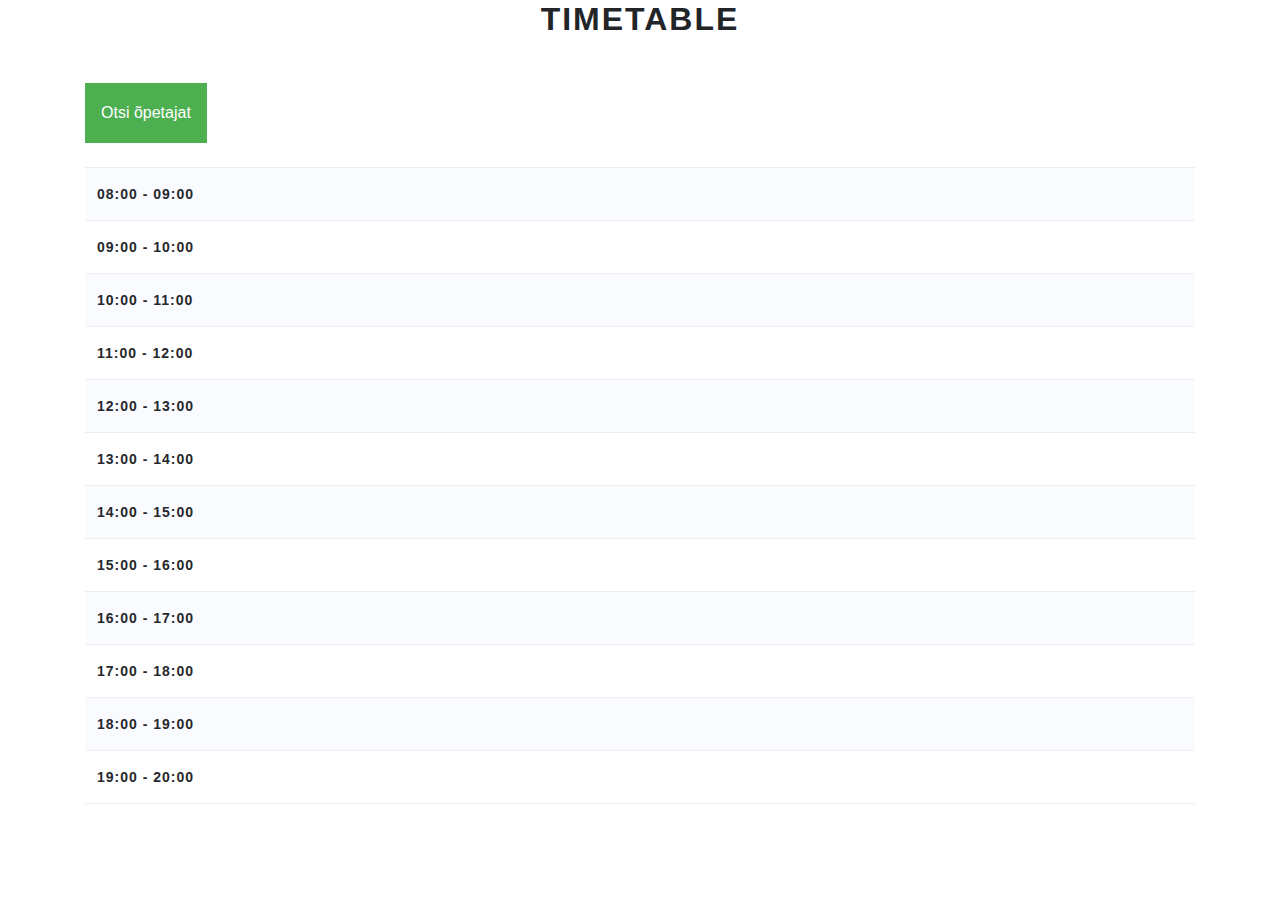
<file: index.html>
<!DOCTYPE html>
<html lang="en">
<head>
    <meta charset="UTF-8">
    <meta name="viewport" content="width=device-width, initial-scale=1.0">
    <meta http-equiv="X-UA-Compatible" content="ie=edge">
    <!-- bootstrap css -->
    <link rel="stylesheet" href="https://stackpath.bootstrapcdn.com/bootstrap/4.4.1/css/bootstrap.min.css"
          integrity="sha384-Vkoo8x4CGsO3+Hhxv8T/Q5PaXtkKtu6ug5TOeNV6gBiFeWPGFN9MuhOf23Q9Ifjh" crossorigin="anonymous">
    <!-- bootstrap css end -->
    <!-- local style -->
    <link href="style.css" rel="stylesheet">
    <title>Tunniplaan</title>
</head>
<body>
<div class="container">
    <!-- time-table -->
    <div class="content">
        <div class="container">
            <div class="row">
                <div class="col-xl-12 col-lg-12 col-md-12 col-sm-12 col-12 text-center mb30">
                    <h2>TIMETABLE</h2>
                </div>
                <div class="dropdown">
                    <button class="dropbtn" onclick="myFunction()">Otsi õpetajat</button>
                    <div class="dropdown-content" id="myDropdown">
                        <input id="myInput" onkeyup="filterFunction()" placeholder="Search.." type="text">
                        <a id="btn" onclick="Andmed()">Abel, Vallo</a>
                        <a id="btn1" onclick="Andmed1()">Aidnik, Tiina</a>
                        <a id="btn2" onclick="Andmed2()">Ainsalu, Margus</a>
                        <a id="btn3" onclick="Andmed3()">Alberg, Hille</a>
                        <a id="btn4" onclick="Andmed4()">Albre, Liivi</a>
                        <a id="btn5" onclick="Andmed5()">Aruoja, Aime</a>
                        <a id="btn6" onclick="Andmed6()">Arus, Lembit</a>
                        <a id="btn7" onclick="Andmed7()">Asso, Risto</a>
                        <a id="btn8" onclick="Andmed8()">Bergmann, Marju</a>
                        <a id="btn9" onclick="Andmed9()">Eero, Sille</a>
                        <a id="btn10" onclick="Andmed_1()">Esnar, Helina</a>
                        <a id="btn11" onclick="Andmed_2()">Friedrichson, Tiina</a>
                        <a id="btn12" onclick="Andmed_3()">Hint, Oskar</a>
                        <a id="btn13" onclick="Andmed_4()">Ild, Malle</a>

                    </div>
                </div>
                <div class="table-responsive">
                    <table class="timetable table table-striped ">
                        <thead>
                        <tr class="text-center">
                            <th scope="col"></th>
                            <th id="e" scope="col"></th>
                            <th id="t" scope="col"></th>
                            <th id="k" scope="col"></th>
                            <th id="n" scope="col"></th>
                            <th id="r" scope="col"></th>
                            <th id="l" scope="col"></th>
                            <th id="p" scope="col"></th>
                        </tr>
                        </thead>
                        <tbody>
                        <tr class="tund-2">
                            <th scope="row">08:00 - 09:00</th>
                            <td class="e"></td>
                            <td class="t"></td>
                            <td class="k"></td>
                            <td class="n"></td>
                            <td class="r"></td>
                            <td class="l"></td>
                            <td class="p"></td>
                        </tr>
                        <tr class="tund-2">
                            <th scope="row">09:00 - 10:00</th>
                            <td class="e"></td>
                            <td class="t"></td>
                            <td class="k"></td>
                            <td class="n"></td>
                            <td class="r"></td>
                            <td class="l"></td>
                            <td class="p"></td>
                        </tr>
                        <tr class="tund-3">
                            <th scope="row">10:00 - 11:00</th>
                            <td class="e"></td>
                            <td class="t"></td>
                            <td class="k"></td>
                            <td class="n"></td>
                            <td class="r"></td>
                            <td class="l"></td>
                            <td class="p"></td>
                        </tr>
                        <tr class="tund-3">
                            <th scope="row">11:00 - 12:00</th>
                            <td class="e"></td>
                            <td class="t"></td>
                            <td class="k"></td>
                            <td class="n"></td>
                            <td class="r"></td>
                            <td class="l"></td>
                            <td class="p"></td>
                        </tr>
                        <tr class="tund-4">
                            <th scope="row">12:00 - 13:00</th>
                            <td class="e"></td>
                            <td class="t"></td>
                            <td class="k"></td>
                            <td class="n"></td>
                            <td class="r"></td>
                            <td class="l"></td>
                            <td class="p"></td>
                        </tr>
                        <tr class="tund-4">
                            <th scope="row">13:00 - 14:00</th>
                            <td class="e"></td>
                            <td class="t"></td>
                            <td class="k"></td>
                            <td class="n"></td>
                            <td class="r"></td>
                            <td class="l"></td>
                            <td class="p"></td>
                        </tr>
                        <tr class="tund-5">
                            <th scope="row">14:00 - 15:00</th>
                            <td class="e"></td>
                            <td class="t"></td>
                            <td class="k"></td>
                            <td class="n"></td>
                            <td class="r"></td>
                            <td class="l"></td>
                            <td class="p"></td>
                        </tr>
                        <tr class="tund-5">
                            <th scope="row">15:00 - 16:00</th>
                            <td class="e"></td>
                            <td class="t"></td>
                            <td class="k"></td>
                            <td class="n"></td>
                            <td class="r"></td>
                            <td class="l"></td>
                            <td class="p"></td>
                        </tr>
                        <tr class="tund-6">
                            <th scope="row">16:00 - 17:00</th>
                            <td class="e"></td>
                            <td class="t"></td>
                            <td class="k"></td>
                            <td class="n"></td>
                            <td class="r"></td>
                            <td class="l"></td>
                            <td class="p"></td>
                        </tr>
                        <tr class="tund-6">
                            <th scope="row">17:00 - 18:00</th>
                            <td class="e"></td>
                            <td class="t"></td>
                            <td class="k"></td>
                            <td class="n"></td>
                            <td class="r"></td>
                            <td class="l"></td>
                            <td class="p"></td>
                        </tr>
                        <tr class="tund-7">
                            <th scope="row">18:00 - 19:00</th>
                            <td class="e"></td>
                            <td class="t"></td>
                            <td class="k"></td>
                            <td class="n"></td>
                            <td class="r"></td>
                            <td class="l"></td>
                            <td class="p"></td>
                        </tr>
                        <tr class="tund-7">
                            <th scope="row">19:00 - 20:00</th>
                            <td class="e"></td>
                            <td class="t"></td>
                            <td class="k"></td>
                            <td class="n"></td>
                            <td class="r"></td>
                            <td class="l"></td>
                            <td class="p"></td>
                        </tr>
                        </tbody>
                    </table>
                </div>
                <!-- timetable -->
            </div>
        </div>
    </div>
    <!-- /.time-table -->
</div>

<!-- bootstrap scripts -->
<script src="https://code.jquery.com/jquery-3.4.1.slim.min.js" integrity="sha384-J6qa4849blE2+poT4WnyKhv5vZF5SrPo0iEjwBvKU7imGFAV0wwj1yYfoRSJoZ+n" crossorigin="anonymous"></script>
<script src="https://cdn.jsdelivr.net/npm/popper.js@1.16.0/dist/umd/popper.min.js" integrity="sha384-Q6E9RHvbIyZFJoft+2mJbHaEWldlvI9IOYy5n3zV9zzTtmI3UksdQRVvoxMfooAo" crossorigin="anonymous"></script>
<script src="https://stackpath.bootstrapcdn.com/bootstrap/4.4.1/js/bootstrap.min.js" integrity="sha384-wfSDF2E50Y2D1uUdj0O3uMBJnjuUD4Ih7YwaYd1iqfktj0Uod8GCExl3Og8ifwB6" crossorigin="anonymous"></script>
<!-- local scripts -->
<script src="OtsiOpetajatBtn.js"></script>
<script src="Tunniplaan.js"></script>
<script src="KasutajaLiides.js"></script>
<script src="app.js"></script>
</body>
</html>
</file>
<file: style.css>
body {
    -webkit-font-smoothing: antialiased;
    text-rendering: optimizeLegibility;
    font-family: 'Roboto', sans-serif;
    letter-spacing: 0px;
    font-size: 16px;
    color: #94999e;
    font-weight: 400;
    line-height: 28px;
}

h1, h2, h3, h4, h5, h6 {
    color: #222528;
    margin: 0px 0px 15px 0px;
    font-family: 'Oswald', sans-serif;
    font-weight: 700;
    line-height: 1;
    text-transform: uppercase;
    letter-spacing: 2px;
}

h1 {
    font-size: 36px;
}

h2 {
    font-size: 32px;
    line-height: 38px;
}

h3 {
    font-size: 20px;
    line-height: 32px;
}

h4 {
    font-size: 18px;
}

h5 {
    font-size: 14px;
    line-height: 27px;
}

h6 {
    font-size: 12px;
}

p {
    margin: 0 0 20px;
    line-height: 1.7;
}

p:last-child {
    margin: 0px;
}

ul, ol {
    font-family: 'Roboto', sans-serif;
}

a {
    text-decoration: none;
    color: #94999e;
    -webkit-transition: all 0.3s;
    -moz-transition: all 0.3s;
    transition: all 0.3s;
}

a:focus, a:hover {
    text-decoration: none;
    color: #ee0c19;
}


.timetable {
}

.timetable-workout {
    font-size: 12px;
    text-transform: uppercase;
    letter-spacing: 1px;
    background-color: #ee0c19;
    font-weight: 700;
    font-family: 'Oswald', sans-serif;
}

.timetable-workout, .timetable.table > tbody > tr > td {
    color: #fff;
}

.timetable, .table > tbody > tr > th {
    font-size: 14px;
    text-transform: uppercase;
    letter-spacing: 1px;
    font-weight: 700;
    font-family: 'Oswald', sans-serif;
}

.timetable, .table > thead > tr > th {
    font-size: 14px;
    text-transform: uppercase;
    letter-spacing: 1px;
    font-weight: 700;
    font-family: 'Oswald', sans-serif;
}

.table {
    width: 100%;
    max-width: 100%;
    margin-bottom: 1rem;
}

.box-table {
    padding: 16px 30px;
    margin: 0 -15px 15px;
    border-color:;
    border: 1px solid #eee;
}

.table > tbody > tr > td, .table > tbody > tr > th, .table > tfoot > tr > td, .table > tfoot > tr > th, .table > thead > tr > td, .table > thead > tr > th {
    border-top: transparent;
    color: #26282c;
    border-bottom: 1px solid #eee;
}

.table thead th {
    vertical-align: bottom;
    border-bottom: 2px solid #eee;
}

.table-striped tbody tr:nth-of-type(odd) {
    background-color: hsl(224, 100%, 99%);
}

caption {
    padding-top: .75rem;
    padding-bottom: .75rem;
    color: #26282c;
    text-align: left;
    caption-side: bottom;
}

.mb30 {
    margin-bottom: 30px;
}


/* Dropdown Button */
.dropbtn {
    background-color: #4CAF50;
    color: white;
    padding: 16px;
    font-size: 16px;
    border: none;
    cursor: pointer;
}

/* Dropdown button on hover & focus */
.dropbtn:hover, .dropbtn:focus {
    background-color: #3e8e41;
}

/* The search field */
#myInput {
    box-sizing: border-box;
    background-image: url('searchicon.png');
    background-position: 14px 12px;
    background-repeat: no-repeat;
    font-size: 16px;
    padding: 14px 20px 12px 45px;
    border: none;
    border-bottom: 1px solid #ddd;
}

/* The search field when it gets focus/clicked on */
#myInput:focus {
    outline: 3px solid #ddd;
}

/* The container <div> - needed to position the dropdown content */
.dropdown {
    position: relative;
    display: inline-block;
}

/* Dropdown Content (Hidden by Default) */
.dropdown-content {
    display: none;
    position: absolute;
    background-color: #f6f6f6;
    overflow: auto;

    height: 500px; /* adjust height depending on number of options to display */
    border: 1px silver solid;
}

/* Links inside the dropdown */
.dropdown-content a {
    color: black;
    padding: 12px 16px;
    text-decoration: none;
    display: block;
    border: 1px solid black;
    margin-right: 0px;
}

/* Change color of dropdown links on hover */
.dropdown-content a:hover {
    background-color: #f1f1f1
}

/* Show the dropdown menu (use JS to add this class to the .dropdown-content container when the user clicks on the dropdown button) */
.show {
    display: block;
}
</file>
